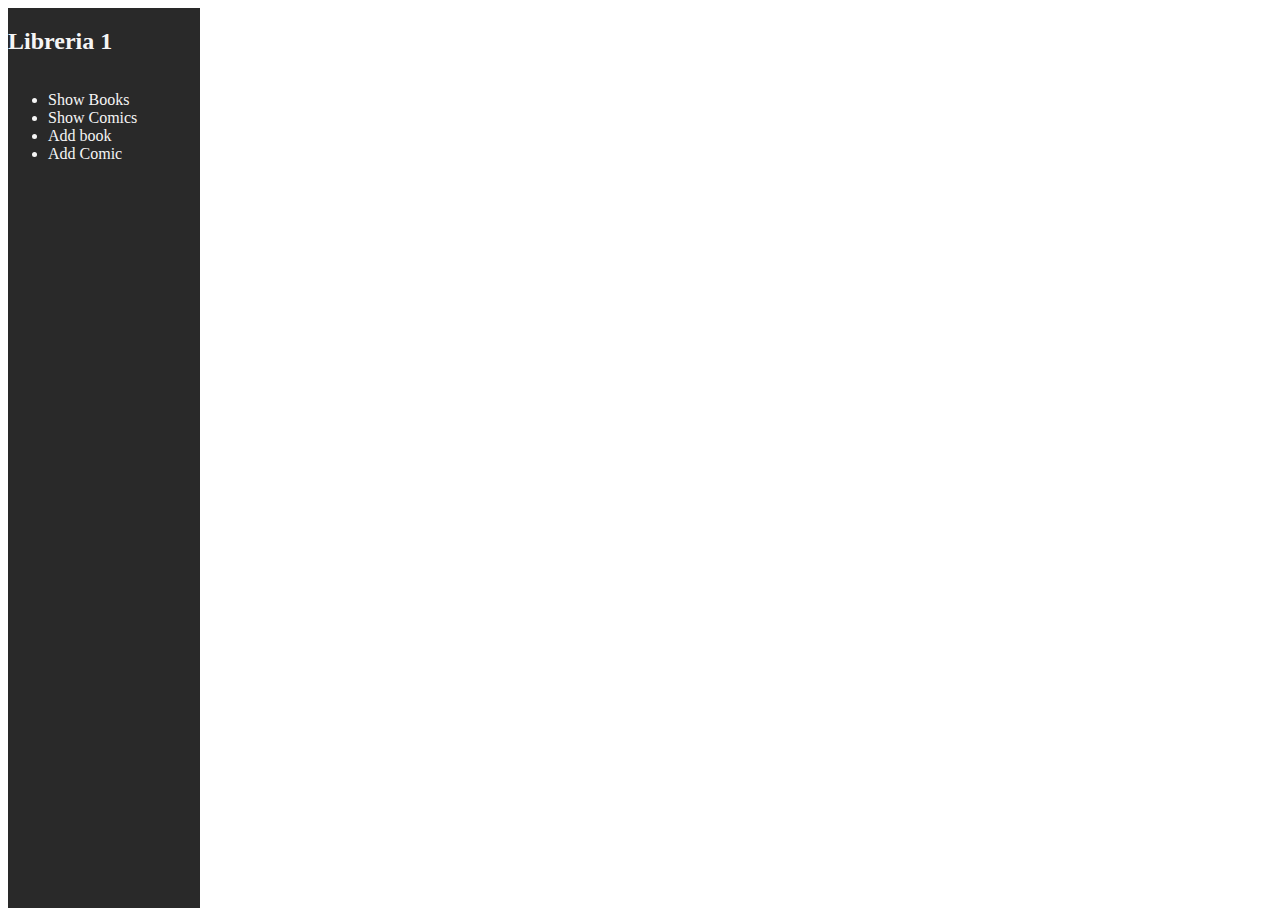
<file: mini-proyecto/index.html>
<!DOCTYPE html>
<html lang="en">
<head>
  <meta charset="UTF-8">
  <meta http-equiv="X-UA-Compatible" content="IE=edge">
  <meta name="viewport" content="width=device-width, initial-scale=1.0">
  <link rel="stylesheet" href="styles.css">
  <title>Document</title>
</head>
<body>
<!--   
  <button onclick="addBook()">Agregar Libro</button>
  <button onclick="addComic()">Agregar Comic</button>
  <button onclick="showProducts()">Ver Productos</button> -->


  <div class="container">
    <div id="sidebar" class="sidebar"></div>
    <div id="main-content" class="main-content"></div>
  </div>
</body>
<script src="./main.js"></script>
</html>
</file>
<file: mini-proyecto/styles.css>
.sidebar {
  background-color: #292929;
  color: #f5f5f5;
  width: 15vw;
  height: 100vh;
  display: flex;
  flex-direction: column;
  /* align-items: center;
  justify-content: center; */
}
</file>
